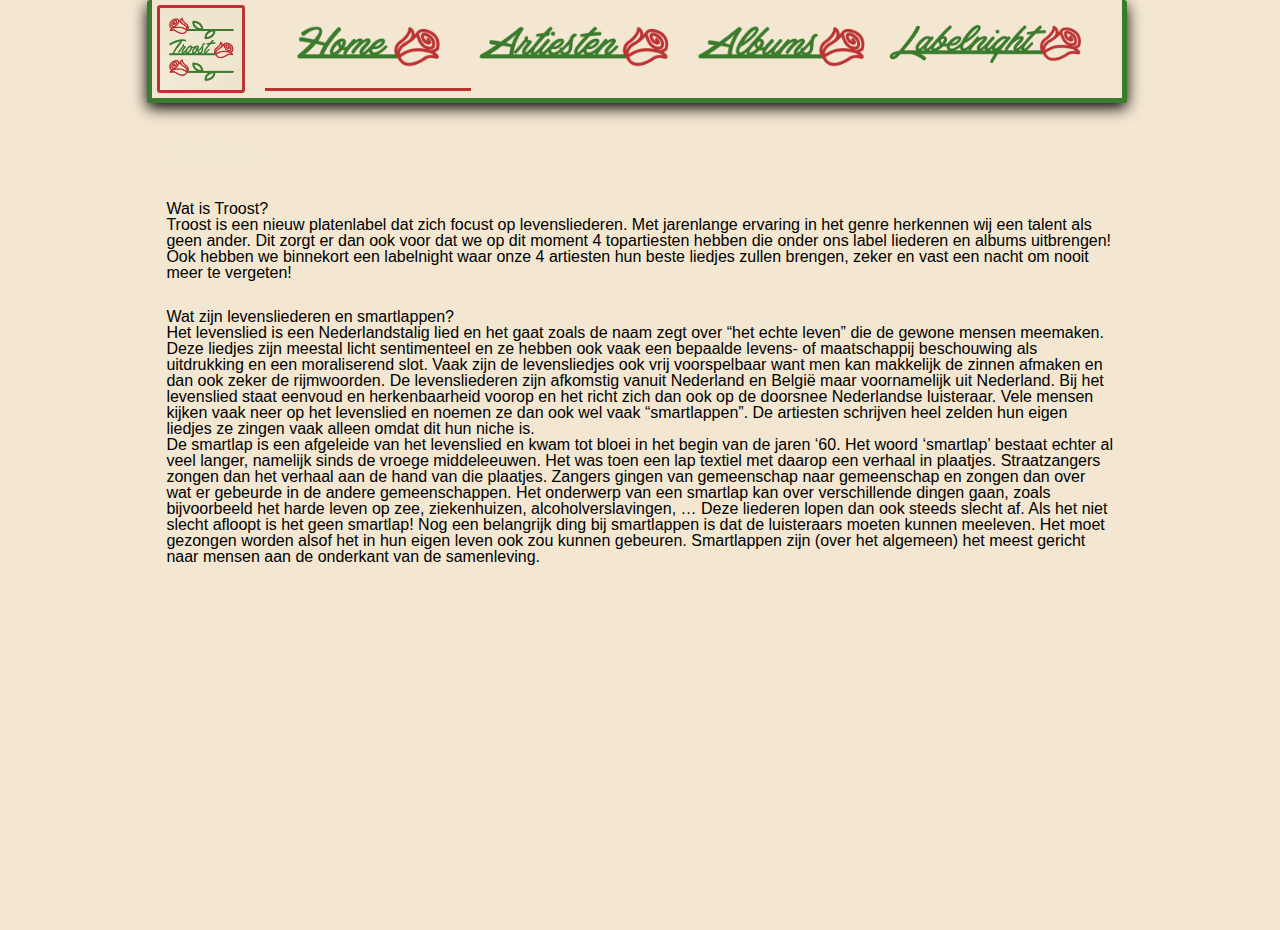
<file: index.html>
<!doctype html>
<html>
<meta name="viewport" content="width=device-width, initial-scale=1">
	<head>
		<title>Troost - Home</title>
		<link rel="stylesheet" type="text/css" href="reset.css">
		<link rel="stylesheet" type="text/css" href="index.css">
		<meta charset="utf-8">
	</head>
	<body>
  	<header>
			<a href="./index.html"><img class="logo" src="logo_norand.png"></a>
				<div class="links">
					<ul>
						<li id="home"><a href="./index.html"><img src="home.png"></a></li>
						<li id="artiesten"><a href="./artiesten.html"><img src="artiesten.png"></a></li>
						<li id="albums"><a href="./albums.html"><img src="albums.png"></a></li>
						<li id="labelnight"><a href="./labelnight.html"><img src="labelnight.png"></a></li>
					</ul>
				</div>
			</header>
			<main>
				<img id="titel" src="home_titel.png">
				<img class="schuin" src="roos_schuin.png">
				<div class="troost">
					<h1>Wat is Troost?</h1>
					<p>Troost is een nieuw platenlabel dat zich focust op levensliederen.
					Met jarenlange ervaring in het genre herkennen wij een talent als geen ander. Dit zorgt er dan ook voor dat we op dit moment 4 topartiesten hebben die onder ons label liederen en albums uitbrengen!
					Ook hebben we binnekort een labelnight waar onze 4 artiesten hun beste liedjes zullen brengen, zeker en vast een nacht om nooit meer te vergeten!
				</p>
				</div>
				<div class="zangeres">
					<h1>TEST</h1>
				</div>
				<div class="levenslied">
					<h1>Wat zijn levensliederen en smartlappen?</h1>
					<p>Het levenslied is een Nederlandstalig lied en het gaat zoals de naam zegt over “het echte leven” die de gewone mensen meemaken. Deze liedjes zijn meestal licht sentimenteel en ze hebben ook vaak een bepaalde levens- of maatschappij beschouwing als uitdrukking en een moraliserend slot. Vaak zijn de levensliedjes ook vrij voorspelbaar want men kan makkelijk de zinnen afmaken en dan ook zeker de rijmwoorden. De levensliederen zijn afkomstig vanuit Nederland en België maar voornamelijk uit Nederland. Bij het levenslied staat eenvoud en herkenbaarheid voorop en het richt zich dan ook op de doorsnee Nederlandse luisteraar. Vele mensen kijken  vaak neer op het levenslied en noemen ze dan ook wel vaak “smartlappen”. De artiesten schrijven heel zelden hun eigen liedjes ze zingen vaak alleen omdat dit hun niche is.<br>
					De smartlap is een afgeleide van het levenslied en kwam tot bloei in het begin van de jaren ‘60. Het woord ‘smartlap’ bestaat echter al veel langer, namelijk sinds de vroege middeleeuwen. Het was toen een lap textiel met daarop een verhaal in plaatjes. Straatzangers zongen dan het verhaal aan de hand van die plaatjes. Zangers gingen van gemeenschap naar gemeenschap en zongen dan over wat er gebeurde in de andere gemeenschappen. Het onderwerp van een smartlap kan over verschillende dingen gaan, zoals bijvoorbeeld het harde leven op zee, ziekenhuizen, alcoholverslavingen, … Deze liederen lopen dan ook steeds slecht af. Als het niet slecht afloopt is het geen smartlap! Nog een belangrijk ding bij smartlappen is dat de luisteraars moeten kunnen meeleven. Het moet gezongen worden alsof het in hun eigen leven ook zou kunnen gebeuren. Smartlappen zijn (over het algemeen) het meest gericht naar mensen aan de onderkant van de samenleving.</p>
				</div>
			</main>
		<script src="index.js"></script>
	</body>
</html>
</file>
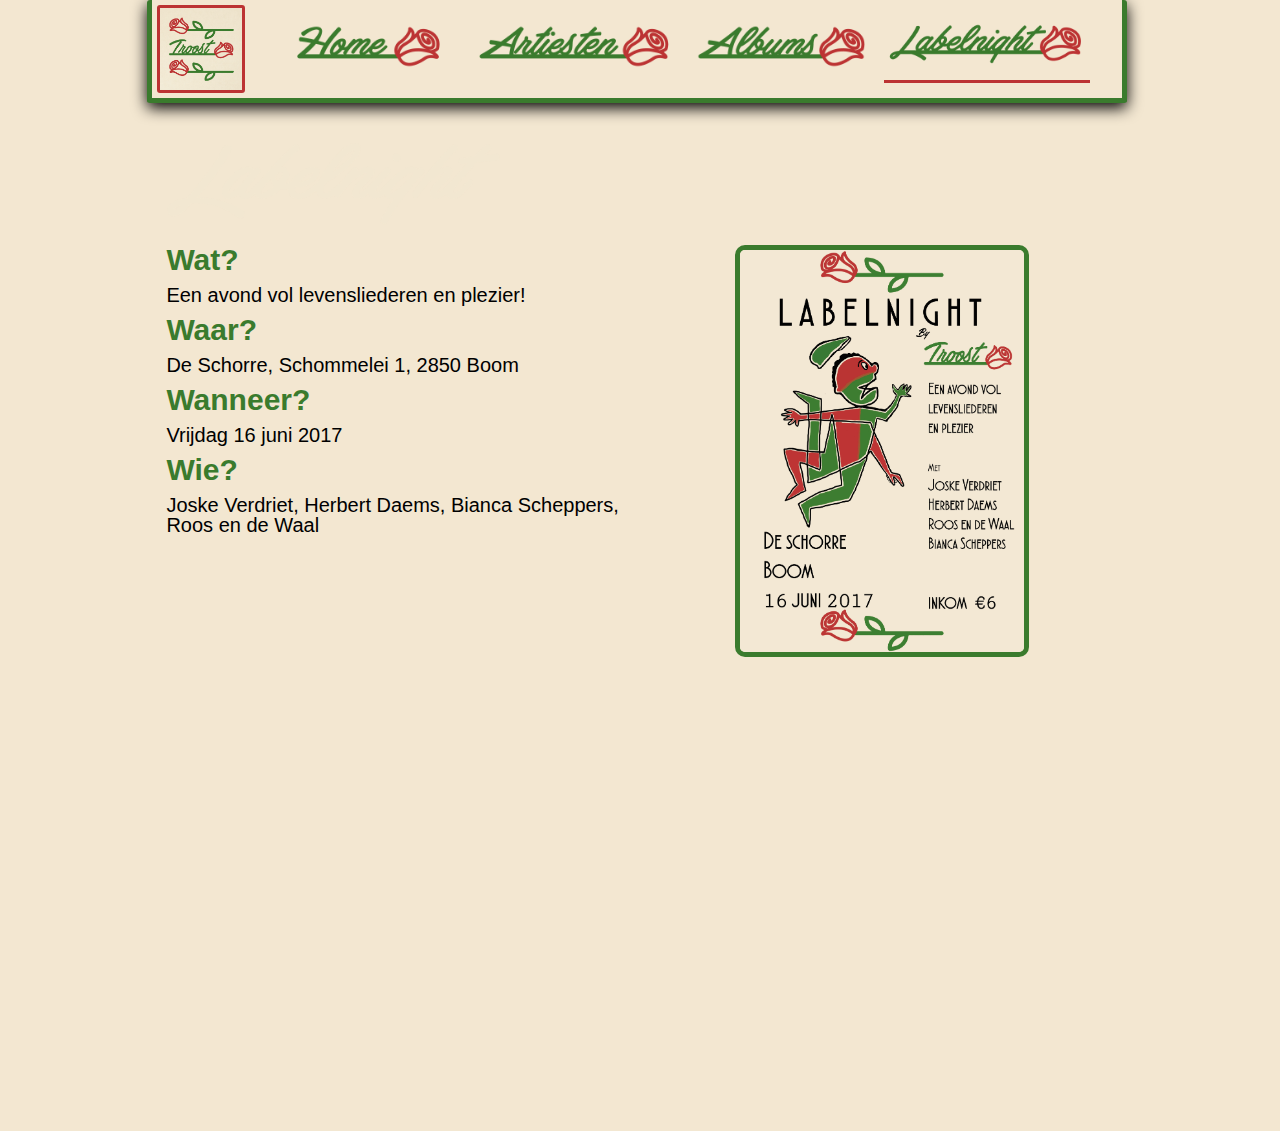
<file: labelnight.html>
<!doctype html>
<html>
	<head>
		<title>Troost - Labelnight</title>
		<link rel="stylesheet" type="text/css" href="reset.css">
		<link rel="stylesheet" type="text/css" href="labelnight.css">
		<meta charset="utf-8">
	</head>
	<body>
  	<header>
			<a href="./index.html"><img class="logo" src="logo_norand.png"></a>
				<div class="links">
					<ul>
						<li id="home"><a href="./index.html"><img src="home.png"></a></li>
						<li id="artiesten"><a href="./artiesten.html"><img src="artiesten.png"></a></li>
						<li id="albums"><a href="./albums.html"><img src="albums.png"></a></li>
						<li id="labelnight"><a href="./labelnight.html"><img src="labelnight.png"></a></li>
					</ul>
				</div>
			</header>
			<main>
				<img id="titel" src="labelnight_titel.png">
				<div class="info">
					<h2>Wat?</h2>
					<p>Een avond vol levensliederen en plezier!</p>
					<h2>Waar?</h2>
					<p>De Schorre, Schommelei 1, 2850 Boom</p>
					<h2>Wanneer?</h2>
					<p>Vrijdag 16 juni 2017</p>
					<h2>Wie?</h2>
					<p>Joske Verdriet, Herbert Daems, Bianca Scheppers, Roos en de Waal</p>
				</div>
				<img id="affiche" src="A3.png">
				<iframe src="https://www.facebook.com/plugins/post.php?href=https%3A%2F%2Fwww.facebook.com%2Fpermalink.php%3Fstory_fbid%3D1423541921025907%26id%3D1354676534579113&width=500" width="500" height="474" style="border:none;overflow:hidden;width:50%;float:left;" scrolling="no" frameborder="0" allowTransparency="true"></iframe>
	</body>
</html>
</file>
<file: index.css>
body {
  background-color: rgb(243,231,209);
  font-family: "helvetica";
  width:100%;
}
.logo {
  width: 8.5%;
  border: 3px solid rgb(188, 51, 51);
  border-radius: 3px;
  float: left;
  margin-right: 20px;
}
header {
  width: 75%;
  border: 5px solid rgb(58, 123, 45);
  border-top: 0px;
  border-radius: 3px;
  padding:5px;
  height:auto;
  position: fixed;
  top: 0px;
  left: 11.5%;
  background-color: rgb(243,231,209);
  z-index: 10;
  box-shadow: 0px 5px 15px;
}
li img{
  width:21.5%;
  display: inline;
  float: left;
}
main  {
  width: 74%;
  margin:auto;
  margin-top:10px;
  padding:5px;
  height: 1000px;
  position: relative;
  top: 110px;
  z-index: 0;
}
#home img{
  border-bottom: 3px solid rgb(188, 51, 51);
}
#titel {
  height: 100px;
  margin-bottom: 20px;
  float: left;
}
h2 {
  font-size: 20px;
  font-weight: bold;
  color: rgb(58, 123, 45);
  margin-bottom: 10px;
}
.troost{
  width: 55%;
  float: left;
}
.schuin {
  width: 27%;
  float: right;
  margin-right: 100px;
}
.zangeres{
  height: 30%;
  float:left;
  margin-top: 10%;
  margin-right: 20px;
}
#zangeres {
  height: 100%;
  float: left;
  margin-bottom: 10px;
}
.levenslied{
  width: 70%;
  float:left;
  margin-left: 30px;
  margin-top: 3%;
}
h3 {
  font-size: 15px;
  display: block;
}
#fb {
  width: 5%;
  left: 47.5%;
  margin-top: 50px;
  position: absolute;
  bottom: 10%;
}
@media screen and (max-width: 1300px) {
    .schuin{
      display:none;
    }
    .troost{
      width:100%;
    }
    .zangeres{
      display:none;
    }
    #titel{
      height: 7%;
    }
    .levenslied{
      width: 100%;
      margin-left: 0px;
    }
    main {
      height: 800px;
    }
}
@media screen and (max-width: 900px){
  h3 {
    font-size: 12.5px;
  }
  h2 {
    font-size: 17.5px;
  }
  p {
    font-size: 12.5px;
  }
  main {
    height: 600px;
  }
}
@media screen and (max-width: 600px){
  h3 {
    font-size: 10px;
  }
  h2 {
    font-size: 15px;
  }
  p {
    font-size: 10px;
  }
}
</file>
<file: labelnight.css>
body {
  background-color: rgb(243,231,209);
  font-family: "helvetica";
  width:100%;
}
.logo {
  width: 8.5%;
  border: 3px solid rgb(188, 51, 51);
  border-radius: 3px;
  float: left;
  margin-right: 20px;
}
header {
  width: 75%;
  border: 5px solid rgb(58, 123, 45);
  border-top: 0px;
  border-radius: 3px;
  padding:5px;
  height:auto;
  position: fixed;
  top: 0px;
  left: 11.5%;
  background-color: rgb(243,231,209);
  z-index: 10;
  box-shadow: 0px 5px 15px;
}
li img{
  width:21.5%;
  display: inline;
  float: left;
}
main  {
  width: 74%;
  margin:auto;
  margin-top:10px;
  padding:5px;
  height: 1000px;
  position: relative;
  top: 110px;
  z-index: 0;
}
#labelnight img{
  border-bottom: 3px solid rgb(188, 51, 51);
  border-radius: 0px;
}
#titel {
  height: 100px;
  margin-bottom: 20px;
  float: left;
}
#affiche {
  width: 30%;
  border: 5px solid rgb(58, 123, 45);
  border-radius: 10px;
  float: left;
}
.info {
  width: 50%;
  float: left;
  clear: left;
  margin-right: 10%;
}
h2 {
  font-size: 30px;
  font-weight: bold;
  color: rgb(58, 123, 45);
  margin-bottom: 10px;
  float: left;
  clear: left;
}
p {
  float: left;
  clear: left;
  margin-bottom: 10px;
  font-size: 20px;
}
</file>
